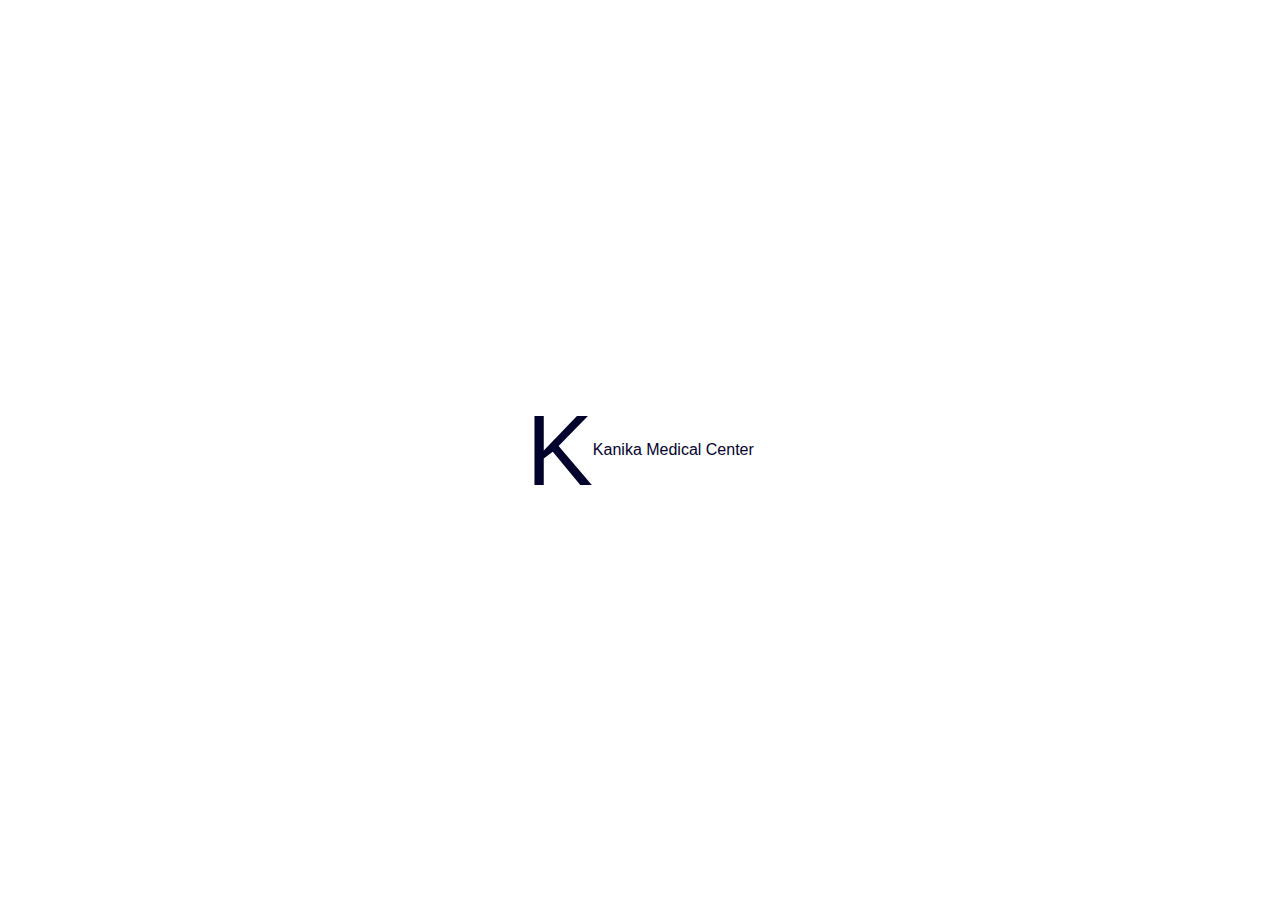
<file: index.html>
<!DOCTYPE html>
<html lang="en">
<head>
    <meta charset="UTF-8">
    <meta name="viewport" content="width=device-width, initial-scale=1.0">
    <title>Kanika Medical Center</title>
    <link rel="icon" href="download.png" type="image/png">
    <style>
        body, html {
            height: 100%;
            margin: 0;
            display: flex;
            justify-content: center;
            align-items: center;
            background-color: white; /* Blue background */
            overflow: hidden;
            font-family: Arial, sans-serif;
        }

      #loadingText {
    font-size: 100px;
    color: rgb(2, 2, 44);
    animation: blink 1.5s steps(5, start) infinite;
}


     @keyframes blink {
    0% {
        opacity: 0;
    }
    50% {
        opacity: 1;
    }
    100% {
        opacity: 0;
    }
}
    </style>
</head>
<body>
    <div id="loadingText"><p>K</p></div>
    <div id="loadingText" style="font-size: medium; text-align: center;"><p1>Kanika Medical Center</p1></div>
    <script>
        setTimeout(function() {
            window.location.href = "Data.html";
        }, 5000);
    </script>
</body>
</html>
</file>
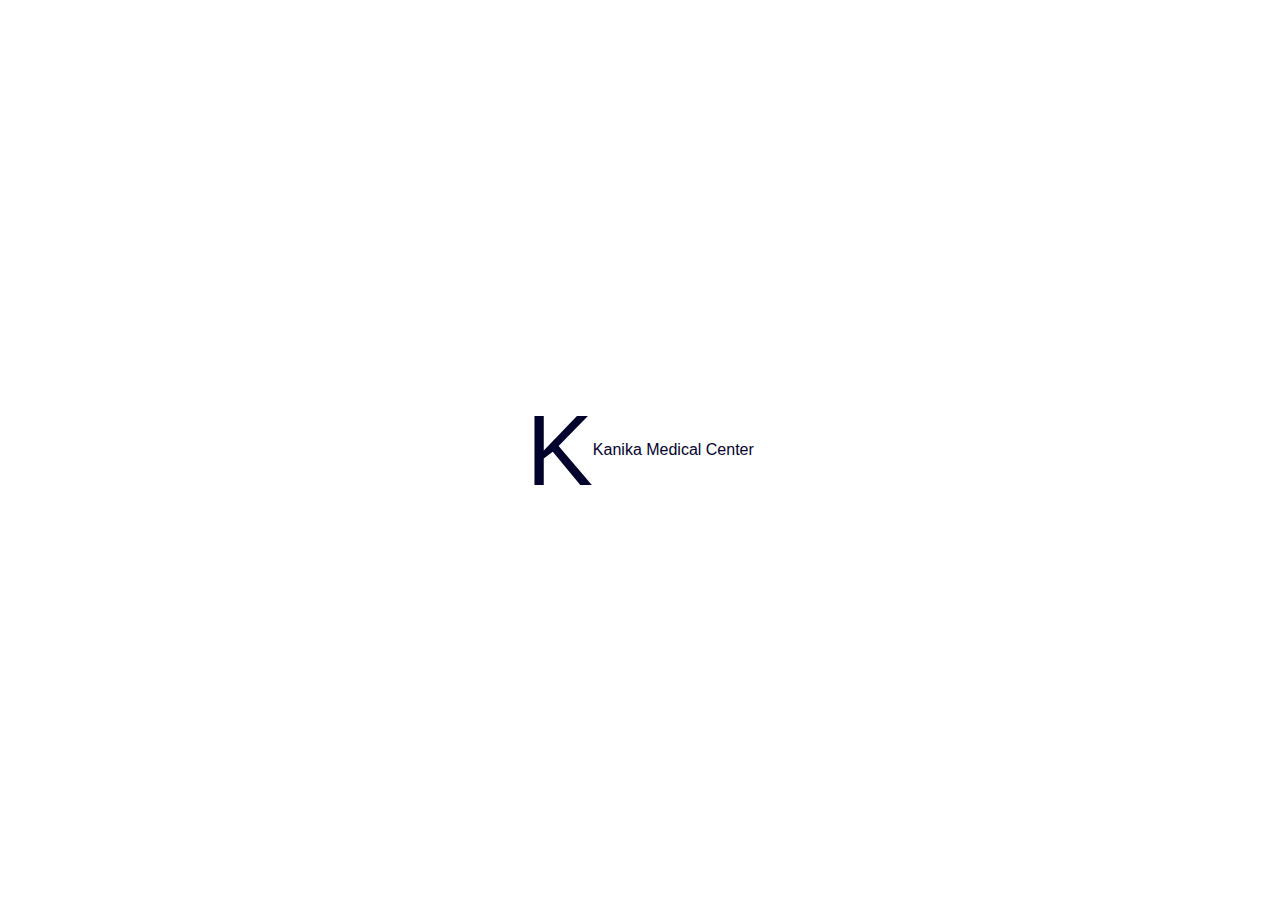
<file: Index.html>
<!DOCTYPE html>
<html lang="en">
<head>
    <meta charset="UTF-8">
    <meta name="viewport" content="width=device-width, initial-scale=1.0">
    <title>Kanika Medical Center</title>
    <link rel="icon" href="download.png" type="image/png">
    <style>
        body, html {
            height: 100%;
            margin: 0;
            display: flex;
            justify-content: center;
            align-items: center;
            background-color: white; /* Blue background */
            overflow: hidden;
            font-family: Arial, sans-serif;
        }

        #loadingText {
            font-size: 100px;
            color: rgb(2, 2, 44);
            animation: blink 4s ;
        }

        @keyframes blink {
            0% {
        opacity: 0;
    }
    50% {
        opacity: 1;
    }
    100% {
        opacity: 1;
    }
}
    </style>
</head>
<body>
    <div id="loadingText"><p>K</p></div>
    <div id="loadingText" style="font-size: medium; text-align: center;"><p1>Kanika Medical Center</p1></div>
    <script>
        setTimeout(function() {
            window.location.href = "Data.html";
        }, 5000);
    </script>
</body>
</html>
</file>
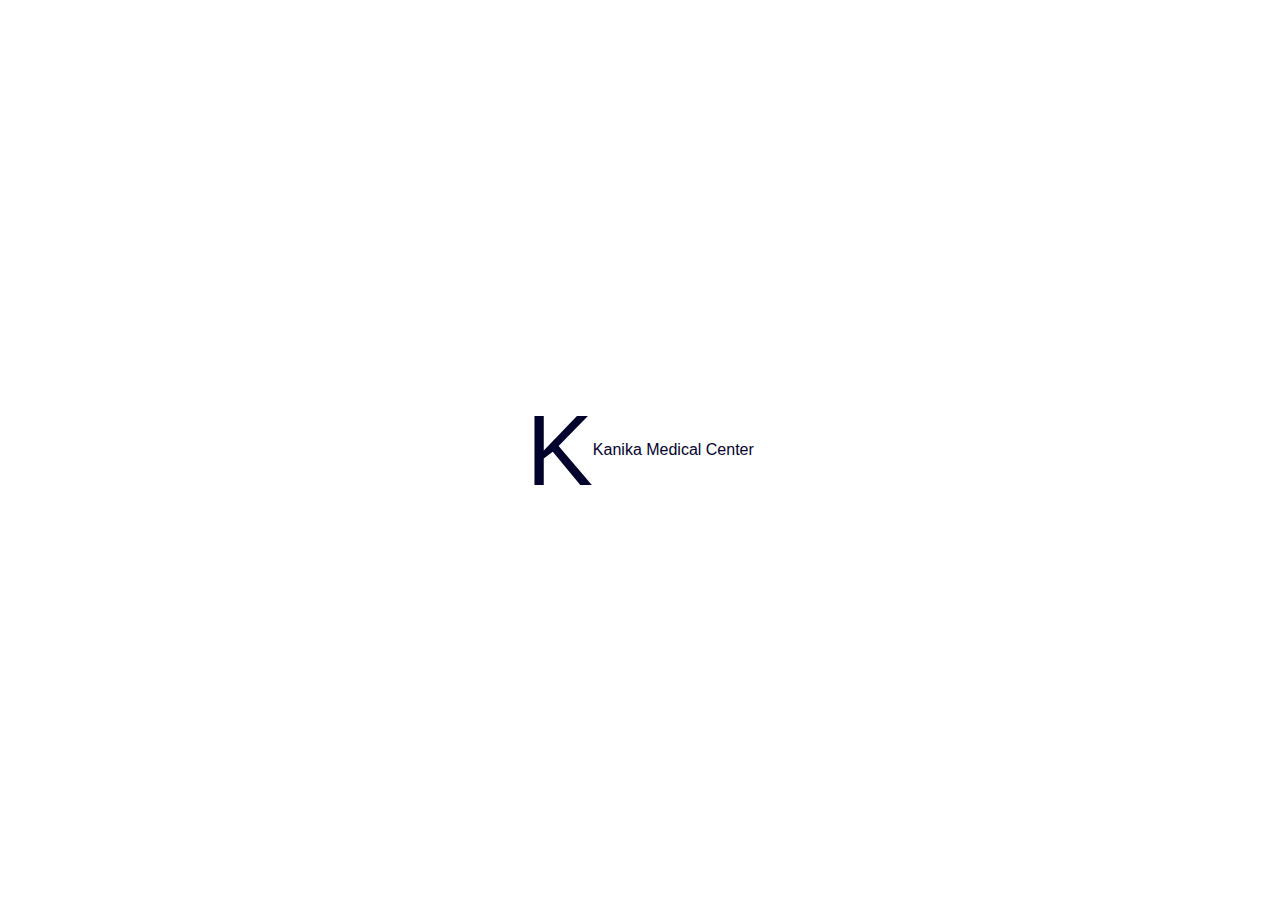
<file: K.html>
<!DOCTYPE html>
<html lang="en">
<head>
    <meta charset="UTF-8">
    <meta name="viewport" content="width=device-width, initial-scale=1.0">
    <title>Kanika Medical Center</title>
    <link rel="icon" href="download.png" type="image/png">
    <style>
        body, html {
            height: 100%;
            margin: 0;
            display: flex;
            justify-content: center;
            align-items: center;
            background-color: white; /* Blue background */
            overflow: hidden;
            font-family: Arial, sans-serif;
        }

        #loadingText {
            font-size: 100px;
            color: rgb(2, 2, 44);
            animation: blink 4s ;
        }

        @keyframes blink {
            0% {
        opacity: 0;
    }
    50% {
        opacity: 1;
    }
    100% {
        opacity: 1;
    }
}
    </style>
</head>
<body>
    <div id="loadingText"><p>K</p></div>
    <div id="loadingText" style="font-size: medium; text-align: center;"><p1>Kanika Medical Center</p1></div>
    <script>
        setTimeout(function() {
            window.location.href = "Data.html";
        }, 5000);
    </script>
</body>
</html>
</file>
